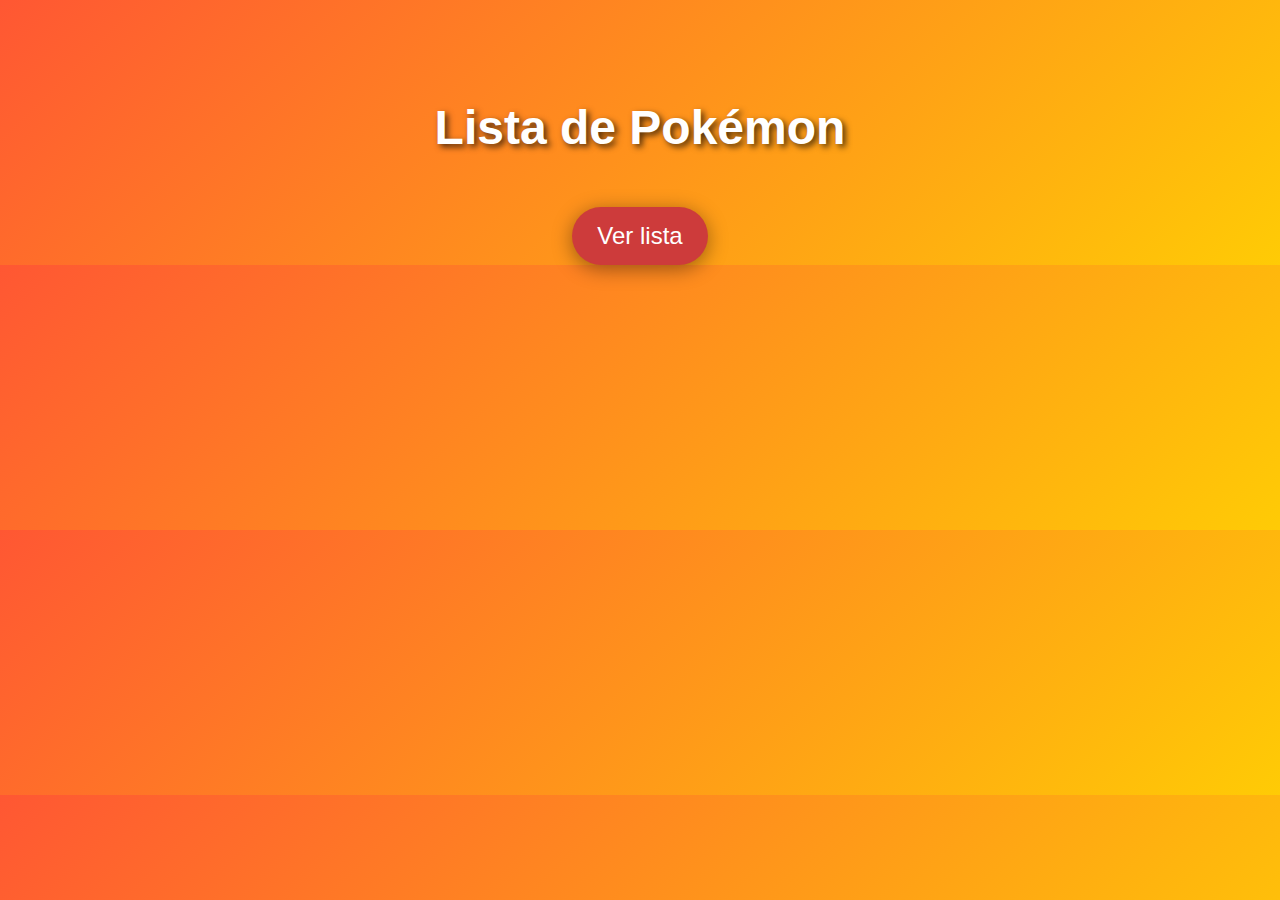
<file: index.html>
<!DOCTYPE html>
<html lang="es">
<head>
    <meta charset="UTF-8">
    <meta name="viewport" content="width=device-width, initial-scale=1.0">
    <title>Inicio</title>
    <link rel="stylesheet" href="style.css">
    <style>
        /* Estilos generales para la página de inicio */
        body {
            background: linear-gradient(135deg, #FF5733 0%, #FFCB05 100%); /* Degradado naranja-amarillo Pokémon */
            color: white;
            font-family: 'Pokemon Solid', sans-serif; /* Puedes cambiarlo si no tienes esta fuente */
            text-align: center;
            margin: 0;
            padding: 0;
        }

        h1 {
            font-size: 3rem;
            margin-top: 100px;
            text-shadow: 3px 3px 6px rgba(0, 0, 0, 0.7); /* Sombra en el título */
        }

        a {
            display: inline-block;
            margin-top: 20px;
            font-size: 1.5rem;
            color: #fff;
            background-color: #cd3b3b; /* Color azul de Poké Balls */
            padding: 15px 25px;
            border-radius: 30px;
            text-decoration: none;
            box-shadow: 0 4px 20px rgba(0, 0, 0, 0.4);
            transition: transform 0.3s ease-in-out, background-color 0.3s ease-in-out;
        }

        a:hover {
            background-color: #FF5733; /* Rojo brillante de Poké Ball al pasar el ratón */
            transform: scale(1.1); /* Agranda el botón al hacer hover */
            box-shadow: 0 6px 30px rgba(0, 0, 0, 0.6);
        }

        a:active {
            transform: scale(1.05);
            box-shadow: 0 3px 15px rgba(0, 0, 0, 0.4);
        }
    </style>
</head>
<body>
    <h1>Lista de Pokémon</h1>
    <a href="pokemon.html">Ver lista</a>
</body>
</html>
</file>
<file: style.css>
/* Estilos generales para la página */
body {
    background: linear-gradient(135deg, #FF5733 0%, #FFCB05 100%); /* Fondo degradado inspirado en Pokémon */
    color: #fff;
    font-family: 'Pokemon Solid', sans-serif; /* Puedes usar una fuente similar si no tienes la de Pokémon */
    margin: 0;
    padding: 0;
    text-align: center;
}

h1 {
    font-size: 3rem;
    margin-top: 50px;
    text-shadow: 3px 3px 6px rgba(0, 0, 0, 0.7); /* Sombra para el título */
}

/* Estilos para la tabla */
table {
    width: 80%;
    margin: 30px auto;
    border-collapse: collapse;
    background-color: #fff;
    border-radius: 10px;
    box-shadow: 0 4px 20px rgba(151, 147, 147, 0.4);
}

th, td {
    padding: 15px;
    text-align: center;
    border-bottom: 2px solid #FFCB05; /* Línea divisoria en color amarillo Pokémon */
}

th {
    background-color: #e79523;
    color: white;
}

td {
    background-color: #dc3a52;
}

td:hover {
    background-color: #FF5733; /* Rojo cuando se pasa el ratón */
    cursor: pointer;
    color: white;
}

/* Paginación */
.pagination {
    margin-top: 20px;
}

.pagination button {
    background-color: #db2a42; /* Azul de la Poké Ball */
    color: white;
    font-size: 1.5rem;
    padding: 10px 20px;
    border-radius: 10px;
    border: none;
    margin: 0 10px;
    cursor: pointer;
    transition: transform 0.3s ease, background-color 0.3s ease;
}

.pagination button:disabled {
    background-color: #e35f44; /* Desactiva el color del botón cuando no es clickeable */
}

.pagination button:hover {
    background-color: #FF5733; /* Rojo cuando se pasa el ratón */
    transform: scale(1.1); /* Aumenta el tamaño al pasar el ratón */
}

.pagination button:active {
    transform: scale(1.05);
}

/* Estilos del modal */
.modal {
    display: none;
    position: fixed;
    z-index: 1;
    left: 0;
    top: 0;
    width: 100%;
    height: 100%;
    background-color: rgba(0, 0, 0, 0.7);
        justify-content: center;
    align-items: center; /* Centra el modal */
}

.modal-content {
    background-color: white;
    padding: 30px;
    border: 5px solid #FFCB05;
    border-radius: 15px;
    position: relative;
    font-family: 'Pokemon Solid', sans-serif;
    background: linear-gradient(135deg, #FF0000 0%, #F0F8FF 100%);
    max-width: 90%; /* Limita el tamaño máximo al 90% de la pantalla */
    max-height: 90%; /* Limita el alto máximo al 90% de la pantalla */
    overflow-y: auto;
}

.close {
    font-size: 35px;
    color: #FFCB05;
    position: absolute;
    top: 10px;
    right: 10px;
    cursor: pointer;
}

.close:hover,
.close:focus {
    color: #FF5733;
    text-decoration: none;
}

/* Estilos para la imagen del Pokémon en el modal */
#pokemonImage {
    width: 100%; /* Asegura que la imagen se ajuste al 100% del contenedor */
    max-width: 400px; /* Establece un tamaño máximo para que no se agrande demasiado */
    height: auto; /* Mantiene la relación de aspecto de la imagen */
    border-radius: 10px;
    margin-top: 20px;
    display: block; /* Asegura que la imagen esté centrada */
    margin-left: auto;
    margin-right: auto;
}

/* Estilos para la lista de habilidades */
#pokemonAbilities {
    list-style-type: none;
    padding: 0;
}

#pokemonAbilities li {
    background-color: #FF5733;
    color: white;
    padding: 10px;
    margin: 5px 0;
    border-radius: 5px;
}

#pokemonAbilities li:hover {
    background-color: #8a0f2a;
    cursor: pointer;
}

/* Media query para mejorar la visualización en dispositivos móviles */
@media (max-width: 768px) {
    .modal-content {
        width: 85%; /* Hace el modal más ancho en pantallas pequeñas */
        padding: 20px; /* Reduce el padding en pantallas pequeñas */
    }

    .close {
        font-size: 30px; /* Reduce el tamaño del botón de cerrar */
    }

    h2 {
        font-size: 1.8rem; /* Ajusta el tamaño del título dentro del modal */
    }

    #pokemonImage {
        max-width: 90%; /* Limita el tamaño máximo a un 90% del ancho en móviles */
        margin-top: 10px; 
    }

    #pokemonAbilities li {
        font-size: 1rem; /* Ajusta el tamaño de la lista de habilidades */
    }
}
</file>
